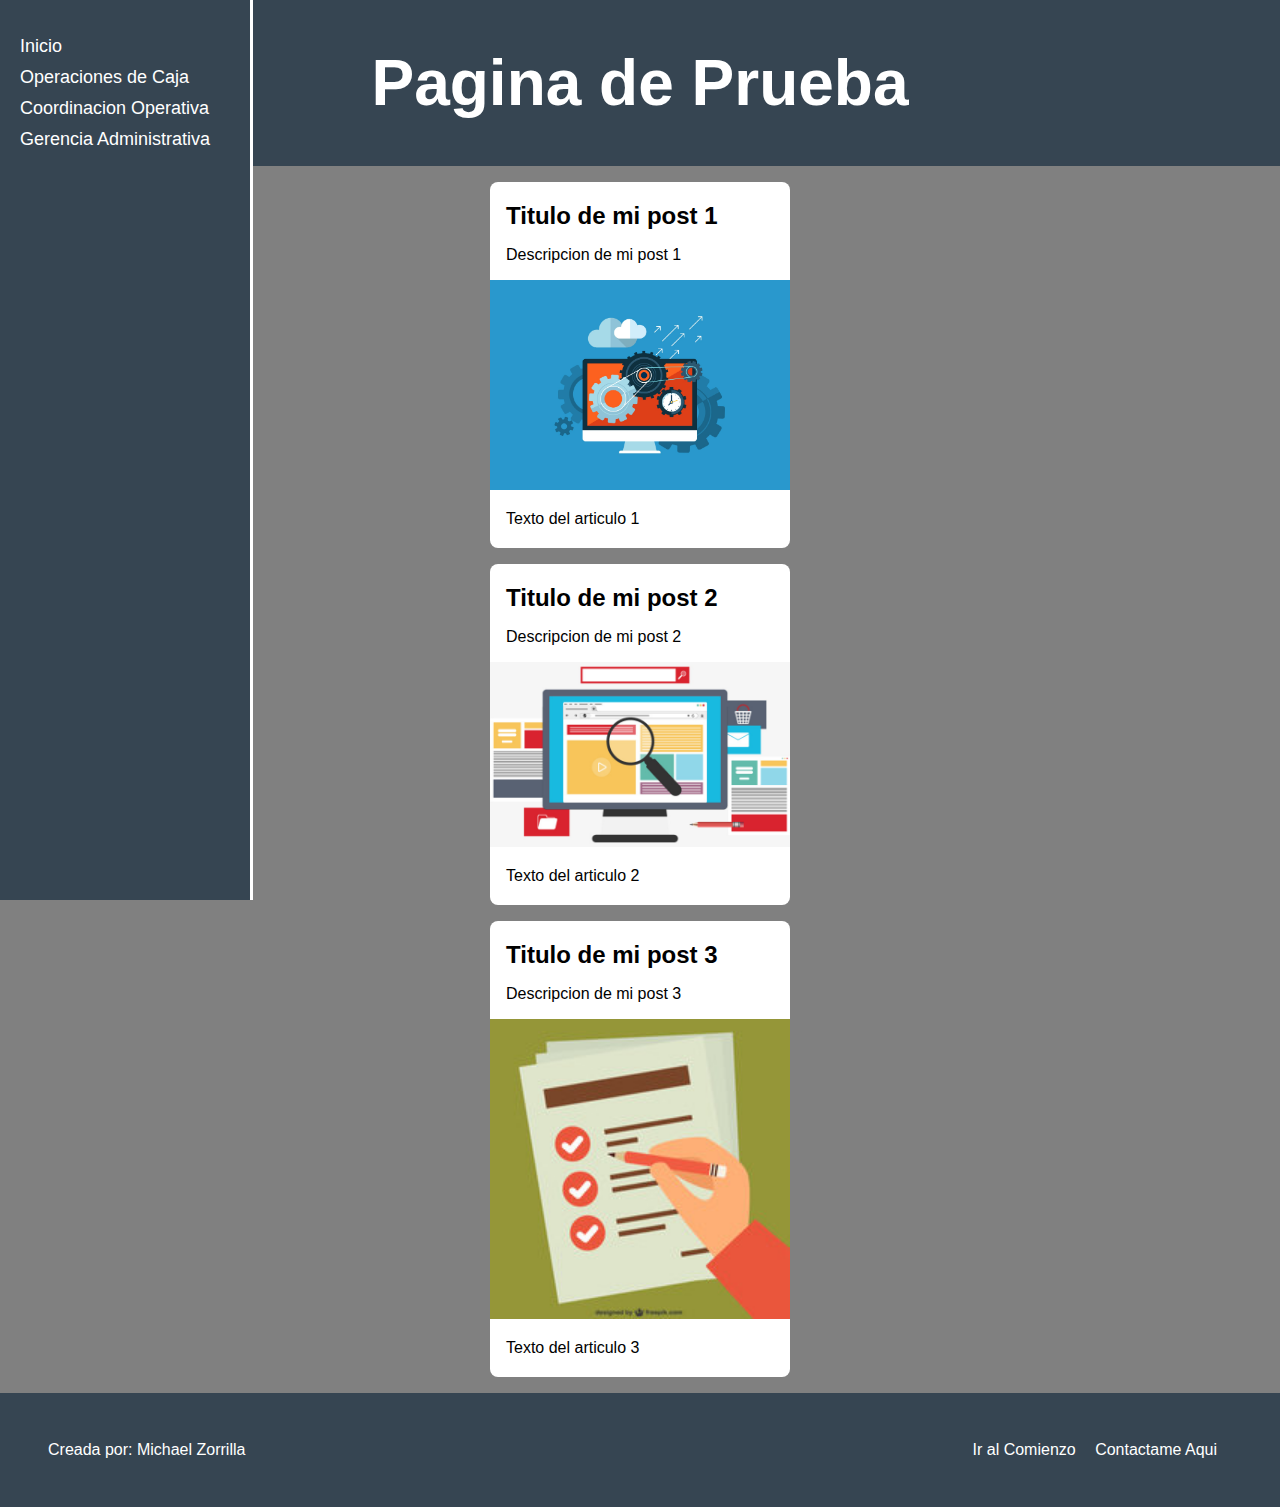
<file: index.html>
<!DOCTYPE html>
<html lang="en">
<head>
    
    <title>Pagina de prueba</title>
    <link rel="preconnect" href="https://fonts.googleapis.com">
    <link rel="preconnect" href="https://fonts.gstatic.com" crossorigin>
    <link href="https://fonts.googleapis.com/css2?family=Montserrat:ital,wght@0,100..900;1,100..900&display=swap" rel="stylesheet">
    <link rel="stylesheet" href="style.css">
</head>
<body>
   
    <nav class="sidebar">
        <ul>
            <li><a href="#titulo">Inicio</a></li>
            <li><a href="#post1">Operaciones de Caja</a></li>
            <li><a href="#post2">Coordinacion Operativa</a></li>
            <li><a href="#post3">Gerencia Administrativa</a></li>
        </ul>
    </nav>

    <header id="titulo">
        <h1>Pagina de Prueba</h1>
    </header>
    <section class="contein"> 
        <article id="post1">    
            <h2>Titulo de mi post 1</h2>
            <p>Descripcion de mi post 1</p>
            <img src="imgHTML/1.jpg" width="300">
            <P>Texto del articulo 1</P>
        </article>
        <article id="post2">
            <h2>Titulo de mi post 2</h2>
            <p>Descripcion de mi post 2</p>
            <img src="imgHTML/2.jpg" width="300">
            <P>Texto del articulo 2</P>
        </article>
        <article id="post3">
            <h2>Titulo de mi post 3</h2>
            <p>Descripcion de mi post 3</p>
            <img src="imgHTML/3.jpg" width="300">
            <P>Texto del articulo 3</P>
        </article>

    </section>
    <footer>
        <section>
            <a href="#titulo" class="footer-link"> Ir al Comienzo</a>
            <a href="mailto:michaelzrx8x@gmail.com" class="footer-link"> Contactame Aqui</a>
        </section>
        <p>Creada por: Michael Zorrilla
    </footer>
   
</body>
</html>
</file>
<file: style.css>
html{
font-family: "Montseratt" , sans-serif;
}

body{
    margin: 0;
    background-color:gray;
}

header{
    background-color:#364552;
    color:white;
    padding: 0.2rem 1rem;
}

header h1{
    font-size: 4rem;
    text-align: center;
}

.contein{
    width:300px;
    margin: 0 auto;
  
}

section article{
    transition: all 0.3s ease;
    background-color: #fff;
    margin:1rem 0 ;
    border-radius:0.5rem;
    padding: 0.25rem 0;
    cursor: pointer;
}

section article h2, section article p{
    margin: 1rem;
}

section article:hover{
    box-shadow: 0 0.1rem 0.4rem rgba(0, 0, 0, 0.3) ;
}

footer{
    background-color: #364552;
    padding: 3rem;
    color:#fff;
}
footer section{
    float: right;
}

footer p {
    margin: 0;
}

footer a {
    transition: color 0.3s ease ;
    color: white;
    text-decoration: none;
}

footer a:hover {
    color: cornflowerblue;
}
.footer-link {
      margin-right: 15px;
}

.sidebar:hover {
    left: 0px;
}

.sidebar ul  {
    list-style-type:NONE;
    padding: 20px;
}

.sidebar ul li {
    margin-bottom: 10px;
}

.sidebar ul li a {
    color: white;
    text-decoration: none;
    font-size: 18px;
}

.sidebar {
    position: fixed;
    left: -250px;
    top: 0;
    width: 250px;
    height: 100%;
    background-color: #364552;
    transition: left 0.3s ease-in-out;
    z-index: 1000;
    border-right: 3px solid white;
}
</file>
